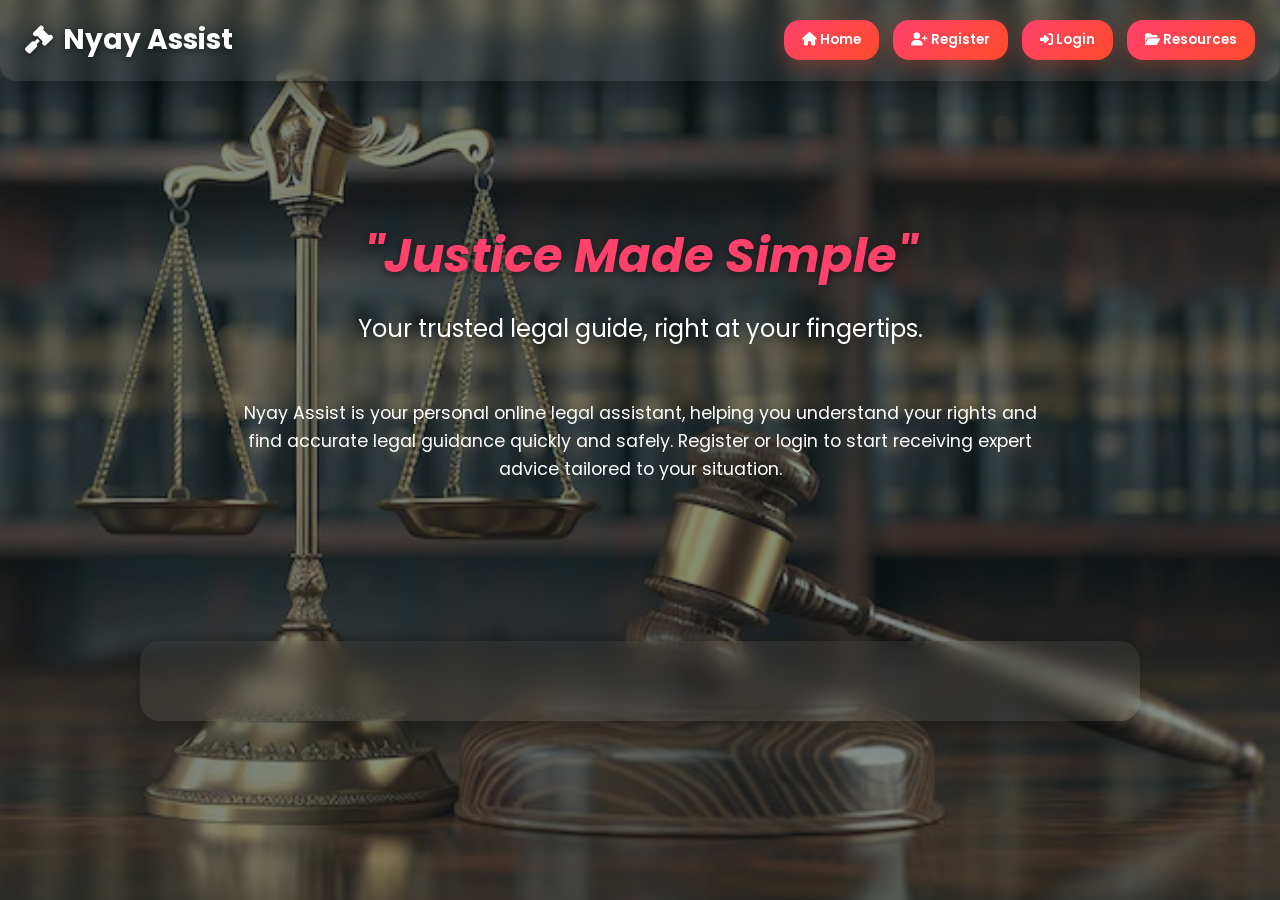
<file: frontend/index.html>
<!DOCTYPE html>
<html lang="en">
<head>
<meta charset="UTF-8">
<title>Nyay Assist — Legal Advice</title>
<meta name="viewport" content="width=device-width, initial-scale=1.0">
<link rel="stylesheet" href="https://cdnjs.cloudflare.com/ajax/libs/font-awesome/6.6.0/css/all.min.css">
<style>
@import url('https://fonts.googleapis.com/css2?family=Poppins:wght@400;600;700&display=swap');

/* Base Reset */
* { box-sizing: border-box; margin: 0; padding: 0; font-family: 'Poppins', sans-serif; }
body { min-height:100vh; color:#fff; line-height:1.6; overflow-x:hidden; background:#0f2027; }

/* Background */
.bg-image { position:fixed; top:0; left:0; width:100%; height:100%; background-size:cover; background-position:center; z-index:-3; transition:opacity 0.8s ease-in-out; }
.bg-overlay { position:fixed; top:0; left:0; width:100%; height:100%; background:rgba(15,32,39,0.5); z-index:-2; }

/* Header */
header { background: rgba(255,255,255,0.05); backdrop-filter: blur(12px); color:white; padding:18px 25px; display:flex; justify-content:space-between; align-items:center; flex-wrap:wrap; border-bottom-left-radius:16px; border-bottom-right-radius:16px; box-shadow:0 8px 25px rgba(0,0,0,0.3); position:relative; z-index:3; }
header h1 { font-size:28px; display:flex; align-items:center; gap:10px; text-shadow:0 2px 6px rgba(0,0,0,0.5); }
nav button { margin-left:10px; padding:10px 18px; border:none; border-radius:16px; cursor:pointer; font-weight:600; background:linear-gradient(135deg,#ff416c,#ff4b2b); color:#fff; box-shadow:0 6px 20px rgba(255,75,43,0.3); transition:all 0.4s ease; }
nav button:hover { transform:scale(1.05) translateY(-2px); box-shadow:0 10px 28px rgba(255,75,43,0.5); }

/* Home Section */
#home-section { min-height:60vh; display:flex; justify-content:center; align-items:center; text-align:center; flex-direction:column; padding:20px; }
.home-title { font-size:3em; color:#ff416c; font-style:italic; margin-bottom:15px; text-shadow:0 2px 10px rgba(0,0,0,0.5); }
.home-subtitle { font-size:1.5em; color:#fff; text-shadow:0 1px 6px rgba(0,0,0,0.4); max-width:700px; margin-bottom:30px; }
#home-description { font-size:1.1em; line-height:1.6; color:#fff; max-width:800px; margin:20px auto 0 auto; }

/* Container */
.container { background-color: rgba(255,255,255,0.05); backdrop-filter: blur(12px); border-radius:20px; padding:40px 30px; max-width:1000px; margin:20px auto 60px auto; box-shadow:0 8px 30px rgba(0,0,0,0.3); position:relative; z-index:2; }

.hidden { display:none; }
h2 { margin-bottom:20px; font-size:28px; color:#ff416c; letter-spacing:1px; text-shadow:0 2px 8px rgba(0,0,0,0.5); }
p { margin-bottom:20px; font-size:1.1em; }

/* Forms */
input[type="email"], input[type="password"], input[type="text"] { width:100%; max-width:400px; padding:14px 16px; margin:14px 0; border-radius:16px; border:none; font-size:1em; background:rgba(255,255,255,0.1); color:#fff; box-shadow: inset 0 2px 8px rgba(0,0,0,0.3); transition: all 0.3s ease; }
input:focus { outline:none; box-shadow:0 0 12px rgba(255,75,43,0.7); background:rgba(255,255,255,0.15); }

button.action-btn { background:linear-gradient(135deg,#ff416c,#ff4b2b); color:#fff; border-radius:16px; padding:14px 28px; font-weight:600; font-size:1em; border:none; cursor:pointer; box-shadow:0 6px 20px rgba(255,75,43,0.3); transition:all 0.4s ease; }
button.action-btn:hover { transform:scale(1.05) translateY(-2px); box-shadow:0 10px 28px rgba(255,75,43,0.5); }

/* Cards */
.card { background: rgba(255,255,255,0.05); border-radius:20px; padding:24px; margin:24px 0; box-shadow:0 8px 25px rgba(0,0,0,0.3); backdrop-filter:blur(10px); }
.card h3 { font-size:1.3em; display:flex; align-items:center; gap:12px; margin-bottom:12px; color:#ff416c; }
.badge { display:inline-block; background:linear-gradient(135deg,#ff4b2b,#ff416c); padding:4px 14px; border-radius:20px; font-size:0.9em; color:#fff; }

#user-info { margin:20px 0; font-weight:600; display:flex; align-items:center; gap:12px; font-size:1.1em; }

/* --------------------- */
/* Highlights Panel Fixed */
/* --------------------- */
#highlights-panel {
    display: none;
    position: fixed;
    right: 0;
    top: 100px;
    width: 300px;
    height: 450px;
    overflow: hidden;
    background: rgba(0,0,0,0.3);
    border: 1px solid rgba(255,255,255,0.3);
    border-radius: 12px;
    padding: 0;
    z-index: 5;
    flex-direction: column;
}

/* Header inside the panel */
#highlights-panel h3 {
    margin: 0;
    padding: 12px 16px;
    font-size: 1.1em;
    color: #fff;
    text-align: center;
    background: linear-gradient(135deg,#ff416c,#ff4b2b);
    border-top-left-radius: 12px;
    border-top-right-radius: 12px;
    box-shadow: 0 4px 12px rgba(0,0,0,0.3);
}

/* Scrolling list */
#highlights-panel ul {
    list-style: none;
    margin: 0;
    padding: 0 16px;
    position: absolute;
    top: 48px; /* below the header */
    left: 0;
    right: 0;
    bottom: 0;
    overflow: visible;
    animation: scroll-up 240s linear infinite;
}

#highlights-panel ul li {
    margin-bottom: 10px;
    line-height: 1.4em;
    font-size: 0.95em;
}

/* Scroll animation adjusted to start below header */
@keyframes scroll-up {
    0% { transform: translateY(calc(100% - 48px)); } /* start below header */
    100% { transform: translateY(-100%); }
}

@media(max-width:600px) {
    header{flex-direction:column;gap:10px;}
    nav button{margin:5px 0 0 0;width:100%;}
    .container{padding:25px 20px;margin:20px 10px;}
    .home-title{font-size:2.2em;}
    .home-subtitle{font-size:1.2em;}
    #home-description{font-size:1em;}
    #highlights-panel{display:none;}
}
</style>

</head>
<body>

<div id="bg-image" class="bg-image" style="background-image:url('assets/image10.jpg');"></div>
<div class="bg-overlay"></div>

<header>
<h1><i class="fas fa-gavel"></i> Nyay Assist</h1>
<nav>
<button id="nav-home" onclick="showSection('home'); changeBg('home')"><i class="fas fa-home"></i> Home</button>
<button id="nav-register" onclick="showSection('register')"><i class="fas fa-user-plus"></i> Register</button>
<button id="nav-login" onclick="showSection('login')"><i class="fas fa-sign-in-alt"></i> Login</button>
<button id="nav-legal" onclick="showSection('legal'); changeBg('legal')" class="hidden"><i class="fas fa-balance-scale"></i> Legal Advice</button>
<button id="nav-resources" onclick="showSection('resources'); changeBg('resources')"><i class="fas fa-folder-open"></i> Resources</button>
<button id="nav-logout" onclick="logout()" class="hidden"><i class="fas fa-sign-out-alt"></i> Logout</button>
</nav>
</header>

<div id="home-section">
<h1 class="home-title">"Justice Made Simple"</h1>
<p class="home-subtitle">Your trusted legal guide, right at your fingertips.</p>
<p id="home-description">
Nyay Assist is your personal online legal assistant, helping you understand your rights and find accurate legal guidance quickly and safely. Register or login to start receiving expert advice tailored to your situation.
</p>
</div>

<div class="container">

<!-- REGISTER -->
<div id="register-section" class="hidden">
<h2>Register</h2>
<input type="email" id="reg-email" placeholder="Email"><br>
<input type="password" id="reg-password" placeholder="Password"><br>
<button class="action-btn" onclick="registerUser()">Register</button>
</div>

<!-- LOGIN -->
<div id="login-section" class="hidden">
<h2>Login</h2>
<input type="email" id="email" placeholder="Email"><br>
<input type="password" id="password" placeholder="Password"><br>
<button class="action-btn" onclick="login()">Login</button>
</div>

<!-- LEGAL -->
<div id="legal-section" class="hidden">
<div id="user-info"></div>
<h2>Ask for Legal Advice</h2>
<input type="text" id="situation" placeholder="Describe your situation"><br>
<button class="action-btn" onclick="getLegalAdvice()">Get Advice</button>
<div id="response" class="hidden"></div>

<div style="margin-top:20px;">
<button class="action-btn" onclick="window.open('https://lawrato.com/lawyers/kolkata','_blank')"><i class="fas fa-user-tie"></i> Find Lawyers in Kolkata</button>
</div>
</div>

<!-- RESOURCES -->
<div id="resources-section" class="hidden">
<h2><i class="fas fa-folder-open"></i> Legal Resources</h2>

<div class="card">
<h3><i class="fas fa-phone"></i> Emergency Helplines</h3>
<p>Police: 100</p>
<p>Women Helpline: 181</p>
<p>Cyber Crime: 1930</p>
<p>Child Helpline: 1098</p>
</div>

<div class="card">
<h3><i class="fas fa-book"></i> Legal Documents</h3>
<button class="action-btn" onclick="window.open('assets/constitution_of_india.pdf','_blank')">
Download Constitution of India
</button>
</div>

<div class="card">
<h3><i class="fas fa-user-tie"></i> Hire Lawyers</h3>
<p>Find experienced lawyers to help you with your case.</p>
<button class="action-btn" onclick="window.open('https://lawrato.com/lawyers/kolkata','_blank')">
Hire a Lawyer in Kolkata
</button>
</div>

<div class="card">
  <h3><i class="fas fa-comment-dots"></i> Feedback</h3>
  <p>Help us improve Nyay Assist by sharing your feedback.</p>
  <button class="action-btn" onclick="window.open('https://forms.gle/hEBThhew35MLn9TN7','_blank')">
    Give Feedback
  </button>
</div>

</div>

</div>

<div id="highlights-panel">
<h3>Constitution Highlights</h3>
<ul id="highlights-list"></ul>
</div>

<script src="script.js"></script>
<script>
function changeBg(section){
const bg=document.getElementById('bg-image');
bg.style.opacity=0;
setTimeout(()=>{ 
if(section==='home') bg.style.backgroundImage="url('assets/image10.jpg')";
else if(section==='legal') bg.style.backgroundImage="url('assets/image20.jpg')";
else if(section==='resources') bg.style.backgroundImage="url('assets/image15.jpg')";
bg.style.opacity=1;
},400);
}
</script>
</body>
</html>
</file>
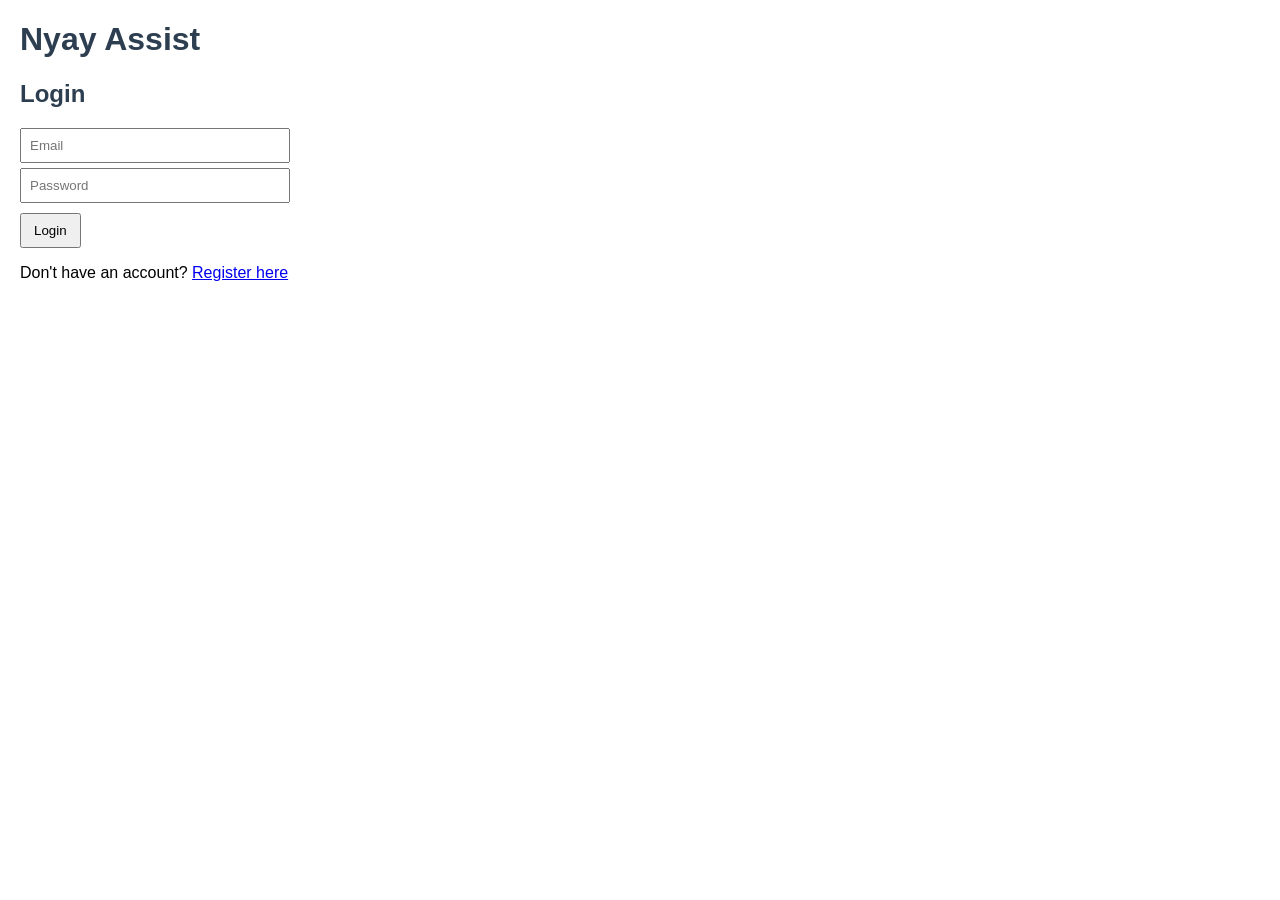
<file: frontend/login.html>
<!DOCTYPE html>
<html lang="en">
<head>
    <meta charset="UTF-8">
    <title>Nyay Assist — Login</title>
    <link rel="stylesheet" href="style.css">
</head>
<body>
    <h1>Nyay Assist</h1>

    <div class="form-container">
        <h2>Login</h2>
        <input type="email" id="login-email" placeholder="Email">
        <input type="password" id="login-password" placeholder="Password">
        <button onclick="login()">Login</button>

        <p>Don't have an account? <a href="register.html">Register here</a></p>
    </div>

    <script src="login.js"></script>
</body>
</html>
</file>
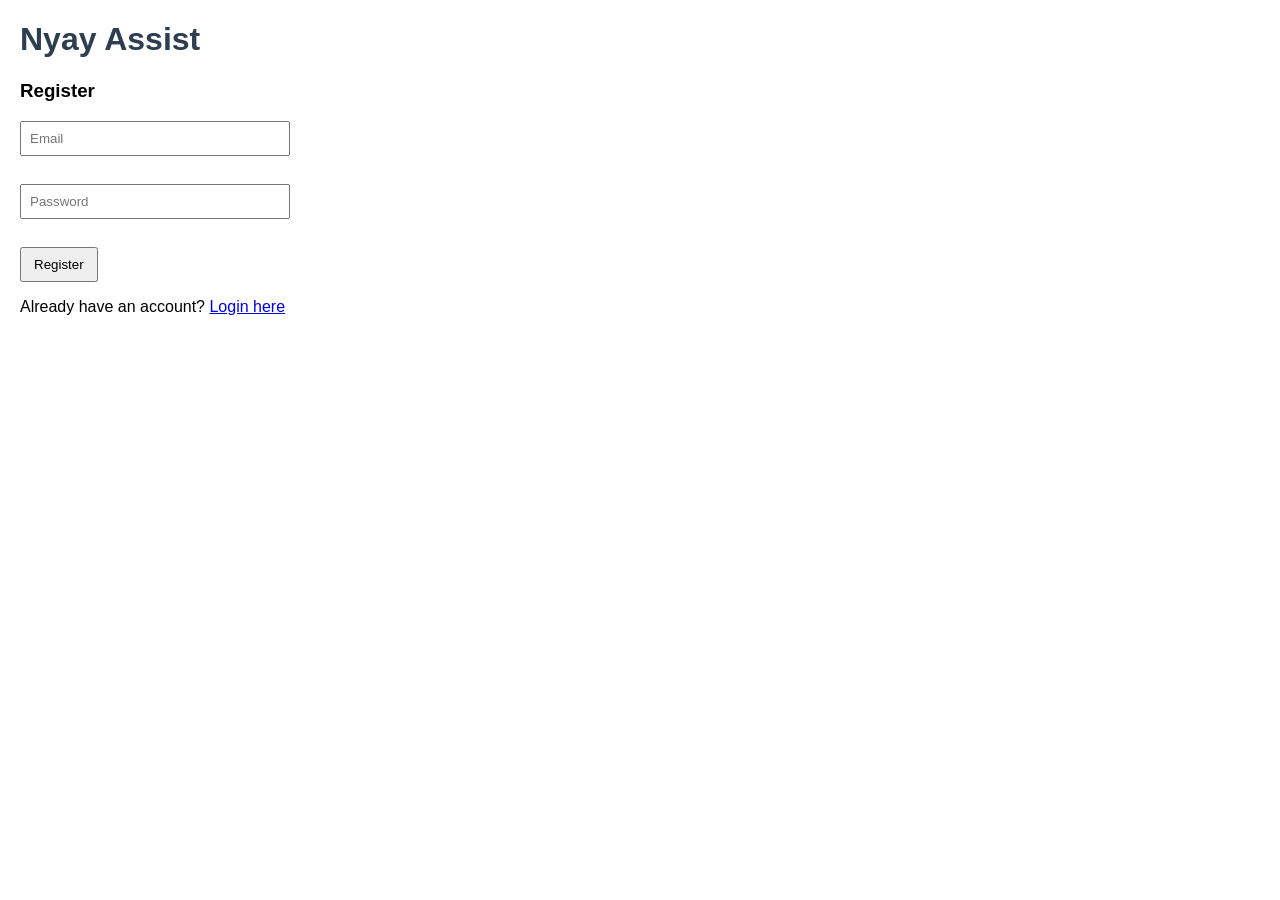
<file: frontend/register.html>
<!DOCTYPE html>
<html lang="en">
<head>
    <meta charset="UTF-8">
    <title>Nyay Assist — Register</title>
    <link rel="stylesheet" href="style.css">
</head>
<body>
    <h1>Nyay Assist</h1>

    <h3>Register</h3>
    <input type="email" id="email" placeholder="Email"><br>
    <input type="password" id="password" placeholder="Password"><br>
    <button onclick="registerUser()">Register</button>

    <p>Already have an account? <a href="index.html">Login here</a></p>

    <script src="register.js"></script>
</body>
</html>
</file>
<file: frontend/style.css>
/* frontend/style.css */
body {
    font-family: Arial, sans-serif;
    margin: 20px;
}

h1, h2 {
    color: #2c3e50;
}

input {
    display: block;
    margin: 5px 0;
    padding: 8px;
    width: 250px;
}

button {
    padding: 8px 12px;
    margin-top: 5px;
    cursor: pointer;
}
</file>
